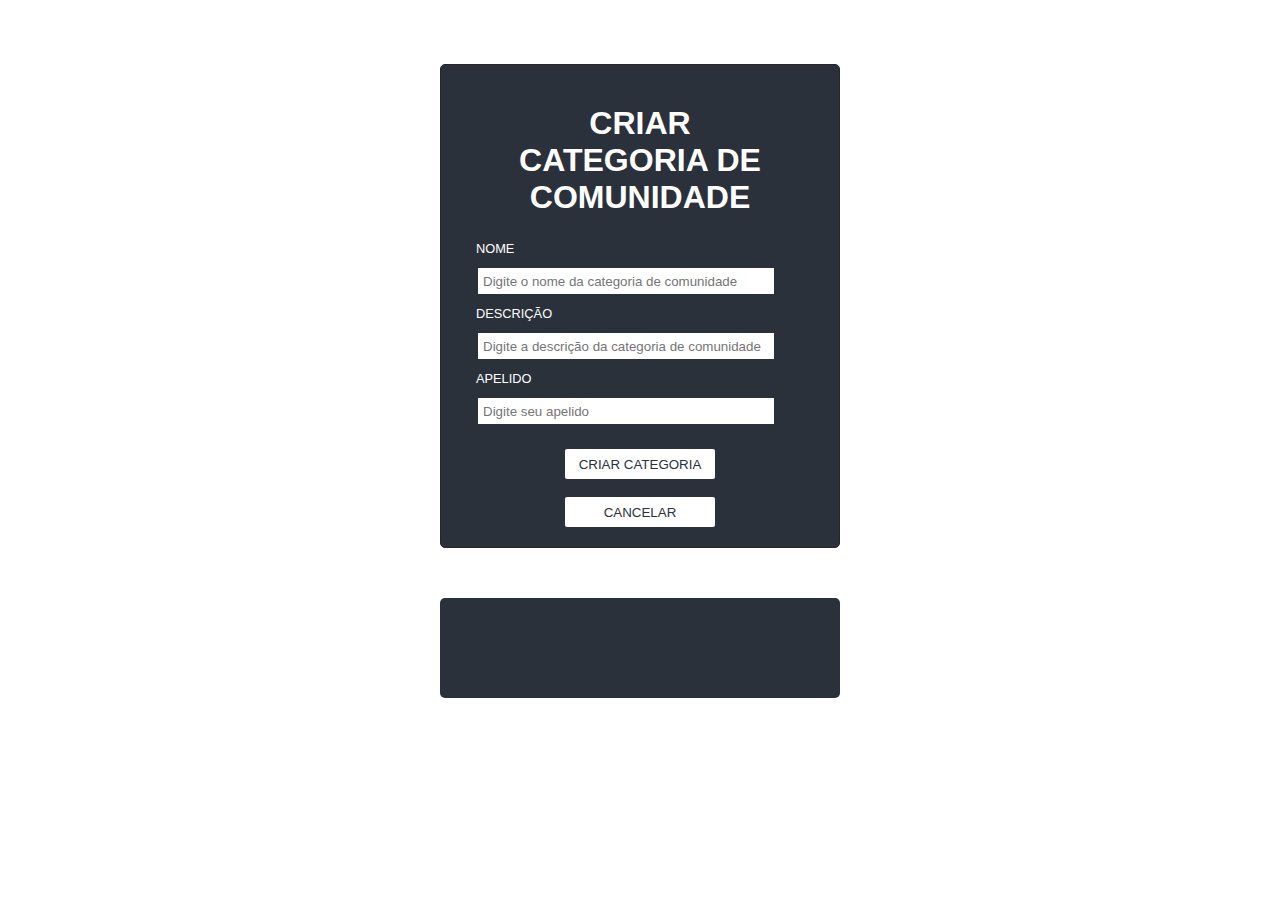
<file: index.html>
<!DOCTYPE html>
<html lang="pt-br">
<head>
    <meta charset="UTF-8">
    <meta http-equiv="X-UA-Compatible" content="IE=edge">
    <meta name="viewport" content="width=device-width, initial-scale=1.0">
    <link rel="stylesheet" href="style.css">
    <title>Document</title>
    <script src="index.js"></script>
</head>
<body>
    <div id="containerCriacao">

        <h1 class="tituloClaro">CRIAR CATEGORIA DE COMUNIDADE</h1>

        <form>
            
            <label for="nome" class="rotulo">NOME</label>
            <input type="text" class="inputTexto" name="nome" id="nome" placeholder="Digite o nome da categoria de comunidade">
    
            <label for="descricao" class="rotulo">DESCRIÇÃO</label>
            <input type="text" class="inputTexto" name="descricao" id="descricao" placeholder="Digite a descrição da categoria de comunidade">
            
            <label for="apelido" class="rotulo">APELIDO</label>
            <input type="text" class="inputTexto" name="apelido" id="apelido" placeholder="Digite seu apelido">

            <br><br>

            <section class="form-buttons">
            <input type="button" class="botaoClaro" value="CRIAR CATEGORIA" onclick="criar()"><br>
            <input type="reset" class="botaoClaro" value="CANCELAR">
            </section>
        </form>
    </div>

    <div class="container_retorno">
        <div class="container_aligner">
        <p id="mensagem_nome"></p>
        <p id="mensagem_descricao"></p>
        <p id="mensagem_apelido"></p>
        <p id="mensagem_branco"></p>
        <p id="mensagem_sucesso"></p>
        </div>
    </div>
</body>
</html>
</file>
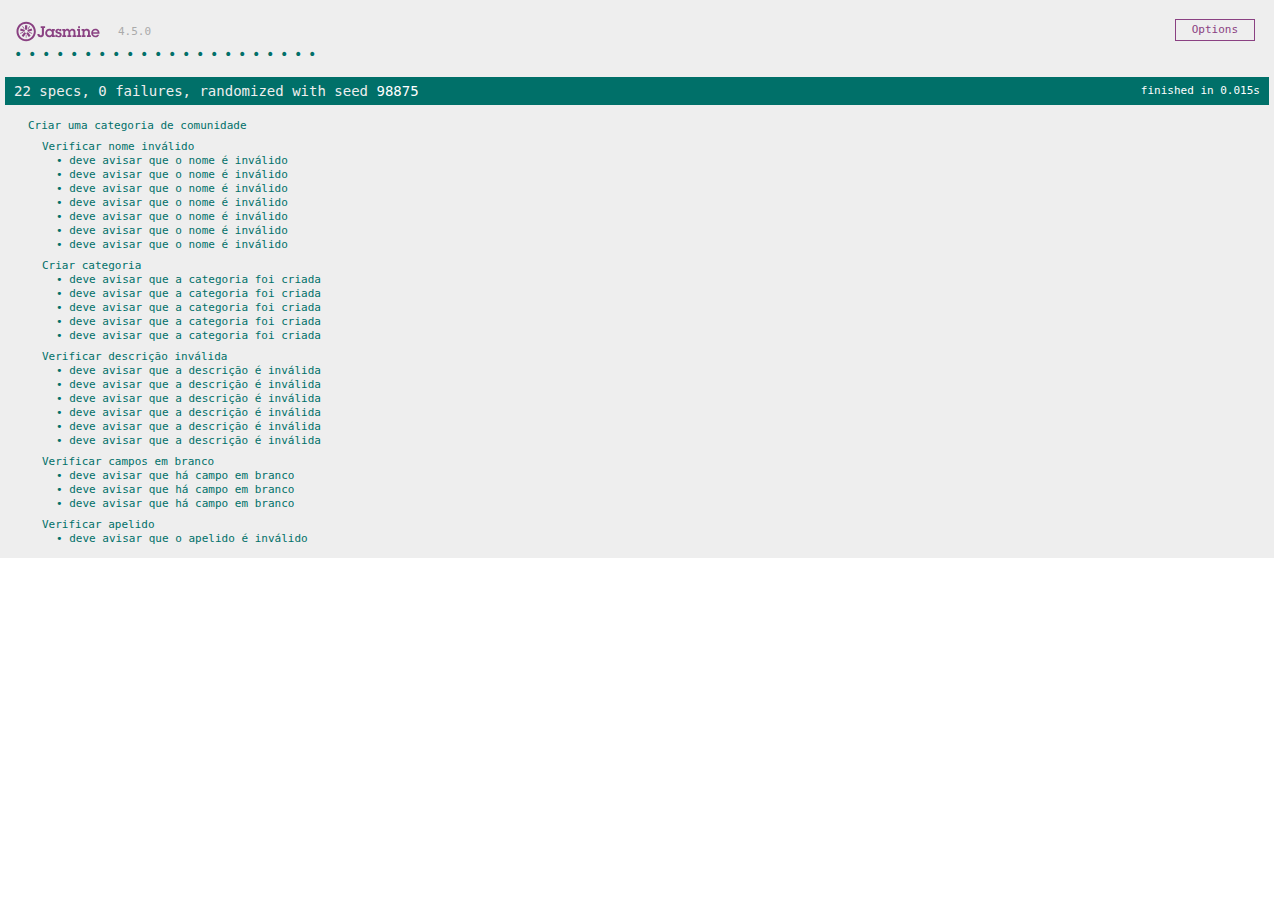
<file: jasmine-standalone-4.5.0/SpecRunner.html>
<!DOCTYPE html>
<html>
<head>
  <meta charset="utf-8">
  <title>Jasmine Spec Runner v4.5.0</title>

  <link rel="shortcut icon" type="image/png" href="lib/jasmine-4.5.0/jasmine_favicon.png">
  <link rel="stylesheet" href="lib/jasmine-4.5.0/jasmine.css">

  <script src="lib/jasmine-4.5.0/jasmine.js"></script>
  <script src="lib/jasmine-4.5.0/jasmine-html.js"></script>
  <script src="lib/jasmine-4.5.0/boot0.js"></script>
  <!-- optional: include a file here that configures the Jasmine env -->
  <script src="lib/jasmine-4.5.0/boot1.js"></script>

  <!-- include source files here... -->
  <script src="src/CategoriaComunidade.js"></script>

  <!-- include spec files here... -->
  <script src="spec/CategoriaComunidadeSpec.js"></script>

</head>

<body>
</body>
</html>
</file>
<file: style.css>
/* GERAL */

/* Ajustes padrões da página*/
*{
    margin: 0;
    padding: 0;
    box-sizing: border-box;
    font-family: Arial;
}

a, label{
    font-size: .8rem;
}

/* Cabeçalho da página ajustes padrões*/
header{
    text-align: center;
    height: 250px;
    background-color: #2a313b;
}

.logo{
    max-width:140px;
    max-height:100px;
    width: auto;
    height: auto;
 }

 nav{
    height: 150px;
    background-color: #000000;
    width: 100%;
    padding: 1%;
}

li{
    display: inline-block;
    padding: 20px;
    text-decoration: none;
}

a{
    text-decoration: none;
    color: white;
}

a:hover{
    border-bottom: solid white 1px;
    background-color: white;
    color:#000000;
}

/* Banner ajuste padrão */

#destaque img{
    width: 100%;
}

/* Parte principal da página ajustes padrões*/
main {
    padding: 5px;
    height: 900px;
}

/* Rodapé ajustes padrões*/
footer{
    background-color:#2a313b;
    color: white;
    height: 100px;
    text-align: center;
}

footer p{
    padding: 40px;
    font-size: .8rem;
}

/* CLASSES PADRÕES */ 

.tituloEscuro{
    padding: 20px;
    color: #2a313b;
    text-align: center; 
}

.tituloClaro{
    padding: 20px;
    color: white;
    text-align: center; 
}

.subtitulo{
    padding: 10px;
    color: #2a313b;
    text-align: center; 
}

.paragrafo{
    padding: 20px 300px;
    color: #2a313b;
    text-align: justify;
}

.rotulo{
    padding: 5px;
    color: white;
    text-align: left;
    display: block;
}

.form-buttons{
    flex-direction: column;
    display: flex;
}

.botaoClaro{
    margin: auto;
    padding: 5px;
    width: 150px;
    height: 30px;
    background-color: white;
    border: none;
    color: #2a313b;
    cursor: pointer;
    border-radius: 2px;
}

.botaoClaro:hover {
    background-color: #1e2022;
    color: white;
    transition: 0.3s;
}

.botaoEscuro {
    margin: auto;
    padding: 5px;
    width: 100px;
    height: 30px;
    background-color: #1e2022;
    border: none;
    color: white;
    cursor: pointer;
    border-radius: 2px;
}

.botaoEscuro:hover{
    background-color: rgb(228, 221, 208);
    color: #1e2022;
    transition: 0.3s;
}


.inputTexto{
    margin: 5px;
    padding: 5px;
    height: 30px;
    width: 300px;
    border: 2px solid #2a313b;
    color: black;
    border-radius: 2px;
}

.inputTextoGrande{
    resize: none;
    padding: 8px;
    height: 100px;
    width: 300px;
    border: 2px solid #2a313b;
    color: black;
    border-radius: 2px;
}

.select, .date{
    margin: 5px;
    padding: 5px;
    height: 30px;
    width: 300px;
    border: 2px solid #2a313b;
    color: rgb(105, 105, 105);
    border-radius: 2px;
}

.secao{
    padding: 5px;
}

/* ELEMENTOS DA PÁGINA COMUNIDADES*/

.tabela{
    width: 600px;
}

.tabela, th, td{
    margin: auto;
    margin-bottom: 50px;
    border: 2px solid #2a313b;
    border-collapse: collapse;
    font-size: 15px;
    padding: 10px;
    color: #2a313b;
    text-align: center;
}

/* ELEMENTOS DA PÁGINA CRIAR CONTA*/

#containerCriacao{
    background-color: #2a313b;
    width: 400px;
    margin-left: auto;
    margin-right: auto;
    padding: 20px 30px;
    margin-top: 5%;
    border: solid #272525 1px;
    border-radius: 5px;
    color:white;
    margin-bottom: 50px;
}

#tituloCriarConta{
    color: white;
}

#checkTermos{
    font-size: 12px;
    margin-top: 20px;
    margin-bottom: 20px;
}

#checkTermos input{
    margin-right: 5px;
}

/* ELEMENTOS DA PÁGINA RESPOSTA DO FORM */

#botaoVoltarComunidade{
    margin: auto;
}

#mensagemForm{
    padding: 20px 300px;
}
#mensagemForm #botaoVoltarComunidade{
    margin-top: 20px;
}


/* ??????? */
textarea:focus, input:focus{
    outline: none;
}

#center{
    text-align: center;
}

.container_retorno{
    display: flex;
    margin: auto;
    width: 400px;
    height: 100px;
    background-color: #2a313b;
    color: white;
    font-weight: 550;
    border-radius: 5px;
    flex-direction: column;
    text-align: center;
    font-family: Arial, Helvetica, sans-serif;
}

.container_aligner{
    margin:5% auto;
}
</file>
<file: jasmine-standalone-4.5.0/lib/jasmine-4.5.0/jasmine.css>
@charset "UTF-8";
body {
  overflow-y: scroll;
}

.jasmine_html-reporter {
  width: 100%;
  background-color: #eee;
  padding: 5px;
  margin: -8px;
  font-size: 11px;
  font-family: Monaco, "Lucida Console", monospace;
  line-height: 14px;
  color: #333;
}
.jasmine_html-reporter a {
  text-decoration: none;
}
.jasmine_html-reporter a:hover {
  text-decoration: underline;
}
.jasmine_html-reporter p, .jasmine_html-reporter h1, .jasmine_html-reporter h2, .jasmine_html-reporter h3, .jasmine_html-reporter h4, .jasmine_html-reporter h5, .jasmine_html-reporter h6 {
  margin: 0;
  line-height: 14px;
}
.jasmine_html-reporter .jasmine-banner,
.jasmine_html-reporter .jasmine-symbol-summary,
.jasmine_html-reporter .jasmine-summary,
.jasmine_html-reporter .jasmine-result-message,
.jasmine_html-reporter .jasmine-spec .jasmine-description,
.jasmine_html-reporter .jasmine-spec-detail .jasmine-description,
.jasmine_html-reporter .jasmine-alert .jasmine-bar,
.jasmine_html-reporter .jasmine-stack-trace {
  padding-left: 9px;
  padding-right: 9px;
}
.jasmine_html-reporter .jasmine-banner {
  position: relative;
}
.jasmine_html-reporter .jasmine-banner .jasmine-title {
  background: url("[data-uri]") no-repeat;
  background: url("[data-uri]") no-repeat, none;
  background-size: 100%;
  display: block;
  float: left;
  width: 90px;
  height: 25px;
}
.jasmine_html-reporter .jasmine-banner .jasmine-version {
  margin-left: 14px;
  position: relative;
  top: 6px;
}
.jasmine_html-reporter #jasmine_content {
  position: fixed;
  right: 100%;
}
.jasmine_html-reporter .jasmine-version {
  color: #aaa;
}
.jasmine_html-reporter .jasmine-banner {
  margin-top: 14px;
}
.jasmine_html-reporter .jasmine-duration {
  color: #fff;
  float: right;
  line-height: 28px;
  padding-right: 9px;
}
.jasmine_html-reporter .jasmine-symbol-summary {
  overflow: hidden;
  margin: 14px 0;
}
.jasmine_html-reporter .jasmine-symbol-summary li {
  display: inline-block;
  height: 10px;
  width: 14px;
  font-size: 16px;
}
.jasmine_html-reporter .jasmine-symbol-summary li.jasmine-passed {
  font-size: 14px;
}
.jasmine_html-reporter .jasmine-symbol-summary li.jasmine-passed:before {
  color: #007069;
  content: "•";
}
.jasmine_html-reporter .jasmine-symbol-summary li.jasmine-failed {
  line-height: 9px;
}
.jasmine_html-reporter .jasmine-symbol-summary li.jasmine-failed:before {
  color: #ca3a11;
  content: "×";
  font-weight: bold;
  margin-left: -1px;
}
.jasmine_html-reporter .jasmine-symbol-summary li.jasmine-excluded {
  font-size: 14px;
}
.jasmine_html-reporter .jasmine-symbol-summary li.jasmine-excluded:before {
  color: #bababa;
  content: "•";
}
.jasmine_html-reporter .jasmine-symbol-summary li.jasmine-excluded-no-display {
  font-size: 14px;
  display: none;
}
.jasmine_html-reporter .jasmine-symbol-summary li.jasmine-pending {
  line-height: 17px;
}
.jasmine_html-reporter .jasmine-symbol-summary li.jasmine-pending:before {
  color: #ba9d37;
  content: "*";
}
.jasmine_html-reporter .jasmine-symbol-summary li.jasmine-empty {
  font-size: 14px;
}
.jasmine_html-reporter .jasmine-symbol-summary li.jasmine-empty:before {
  color: #ba9d37;
  content: "•";
}
.jasmine_html-reporter .jasmine-run-options {
  float: right;
  margin-right: 5px;
  border: 1px solid #8a4182;
  color: #8a4182;
  position: relative;
  line-height: 20px;
}
.jasmine_html-reporter .jasmine-run-options .jasmine-trigger {
  cursor: pointer;
  padding: 8px 16px;
}
.jasmine_html-reporter .jasmine-run-options .jasmine-payload {
  position: absolute;
  display: none;
  right: -1px;
  border: 1px solid #8a4182;
  background-color: #eee;
  white-space: nowrap;
  padding: 4px 8px;
}
.jasmine_html-reporter .jasmine-run-options .jasmine-payload.jasmine-open {
  display: block;
}
.jasmine_html-reporter .jasmine-bar {
  line-height: 28px;
  font-size: 14px;
  display: block;
  color: #eee;
}
.jasmine_html-reporter .jasmine-bar.jasmine-failed, .jasmine_html-reporter .jasmine-bar.jasmine-errored {
  background-color: #ca3a11;
  border-bottom: 1px solid #eee;
}
.jasmine_html-reporter .jasmine-bar.jasmine-passed {
  background-color: #007069;
}
.jasmine_html-reporter .jasmine-bar.jasmine-incomplete {
  background-color: #bababa;
}
.jasmine_html-reporter .jasmine-bar.jasmine-skipped {
  background-color: #bababa;
}
.jasmine_html-reporter .jasmine-bar.jasmine-warning {
  margin-top: 14px;
  margin-bottom: 14px;
  background-color: #ba9d37;
  color: #333;
}
.jasmine_html-reporter .jasmine-bar.jasmine-menu {
  background-color: #fff;
  color: #aaa;
}
.jasmine_html-reporter .jasmine-bar.jasmine-menu a {
  color: #333;
}
.jasmine_html-reporter .jasmine-bar a {
  color: white;
}
.jasmine_html-reporter.jasmine-spec-list .jasmine-bar.jasmine-menu.jasmine-failure-list,
.jasmine_html-reporter.jasmine-spec-list .jasmine-results .jasmine-failures {
  display: none;
}
.jasmine_html-reporter.jasmine-failure-list .jasmine-bar.jasmine-menu.jasmine-spec-list,
.jasmine_html-reporter.jasmine-failure-list .jasmine-summary {
  display: none;
}
.jasmine_html-reporter .jasmine-results {
  margin-top: 14px;
}
.jasmine_html-reporter .jasmine-summary {
  margin-top: 14px;
}
.jasmine_html-reporter .jasmine-summary ul {
  list-style-type: none;
  margin-left: 14px;
  padding-top: 0;
  padding-left: 0;
}
.jasmine_html-reporter .jasmine-summary ul.jasmine-suite {
  margin-top: 7px;
  margin-bottom: 7px;
}
.jasmine_html-reporter .jasmine-summary li.jasmine-passed a {
  color: #007069;
}
.jasmine_html-reporter .jasmine-summary li.jasmine-failed a {
  color: #ca3a11;
}
.jasmine_html-reporter .jasmine-summary li.jasmine-empty a {
  color: #ba9d37;
}
.jasmine_html-reporter .jasmine-summary li.jasmine-pending a {
  color: #ba9d37;
}
.jasmine_html-reporter .jasmine-summary li.jasmine-excluded a {
  color: #bababa;
}
.jasmine_html-reporter .jasmine-specs li.jasmine-passed a:before {
  content: "• ";
}
.jasmine_html-reporter .jasmine-specs li.jasmine-failed a:before {
  content: "× ";
}
.jasmine_html-reporter .jasmine-specs li.jasmine-empty a:before {
  content: "* ";
}
.jasmine_html-reporter .jasmine-specs li.jasmine-pending a:before {
  content: "• ";
}
.jasmine_html-reporter .jasmine-specs li.jasmine-excluded a:before {
  content: "• ";
}
.jasmine_html-reporter .jasmine-description + .jasmine-suite {
  margin-top: 0;
}
.jasmine_html-reporter .jasmine-suite {
  margin-top: 14px;
}
.jasmine_html-reporter .jasmine-suite a {
  color: #333;
}
.jasmine_html-reporter .jasmine-failures .jasmine-spec-detail {
  margin-bottom: 28px;
}
.jasmine_html-reporter .jasmine-failures .jasmine-spec-detail .jasmine-description {
  background-color: #ca3a11;
  color: white;
}
.jasmine_html-reporter .jasmine-failures .jasmine-spec-detail .jasmine-description a {
  color: white;
}
.jasmine_html-reporter .jasmine-result-message {
  padding-top: 14px;
  color: #333;
  white-space: pre-wrap;
}
.jasmine_html-reporter .jasmine-result-message span.jasmine-result {
  display: block;
}
.jasmine_html-reporter .jasmine-stack-trace {
  margin: 5px 0 0 0;
  max-height: 224px;
  overflow: auto;
  line-height: 18px;
  color: #666;
  border: 1px solid #ddd;
  background: white;
  white-space: pre;
}
.jasmine_html-reporter .jasmine-expander a {
  display: block;
  margin-left: 14px;
  color: blue;
  text-decoration: underline;
}
.jasmine_html-reporter .jasmine-expander-contents {
  display: none;
}
.jasmine_html-reporter .jasmine-expanded {
  padding-bottom: 10px;
}
.jasmine_html-reporter .jasmine-expanded .jasmine-expander-contents {
  display: block;
  margin-left: 14px;
  padding: 5px;
}
.jasmine_html-reporter .jasmine-debug-log {
  margin: 5px 0 0 0;
  padding: 5px;
  color: #666;
  border: 1px solid #ddd;
  background: white;
}
.jasmine_html-reporter .jasmine-debug-log table {
  border-spacing: 0;
}
.jasmine_html-reporter .jasmine-debug-log table, .jasmine_html-reporter .jasmine-debug-log th, .jasmine_html-reporter .jasmine-debug-log td {
  border: 1px solid #ddd;
}
</file>
